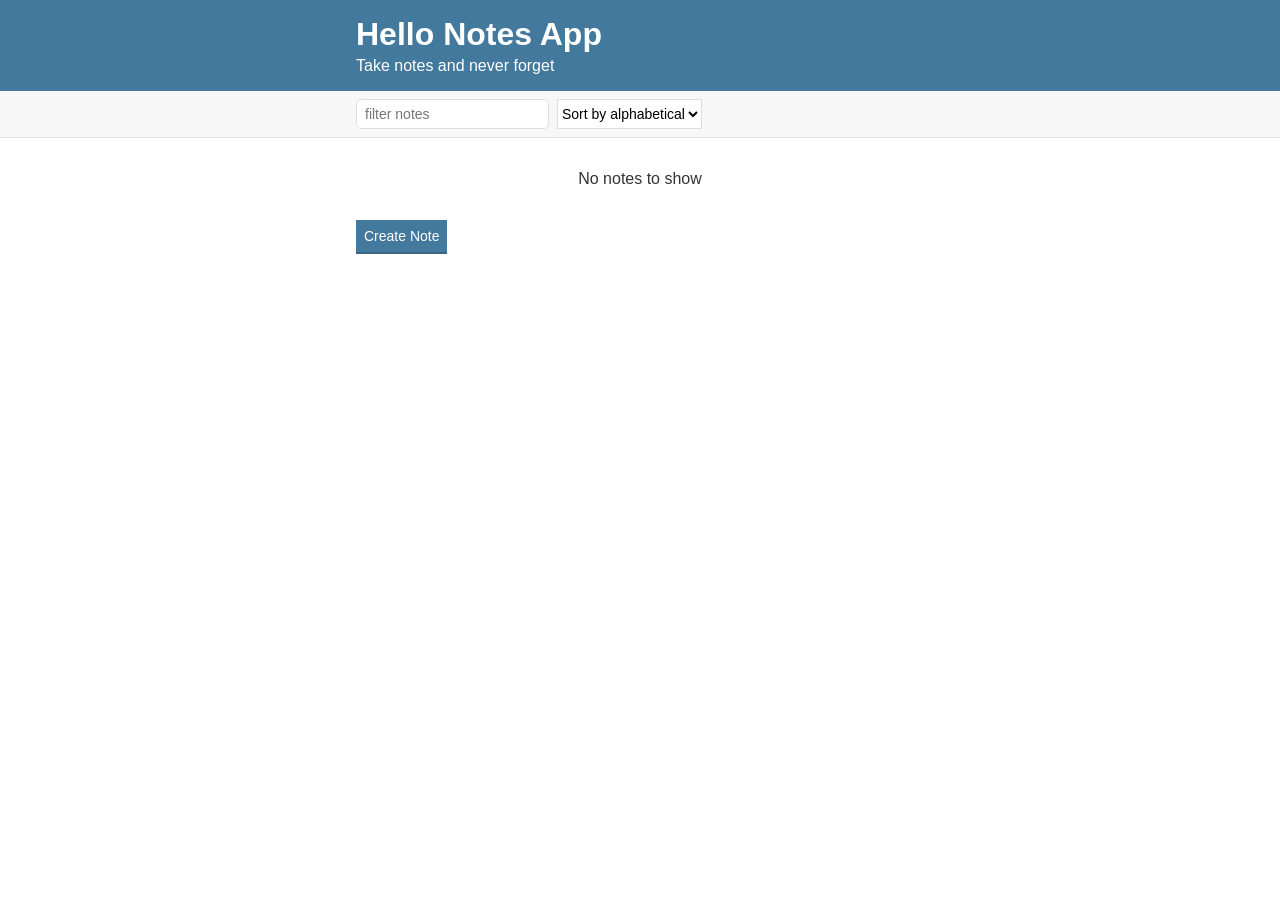
<file: index.html>
<!DOCTYPE html>
<html lang="en">

<head>
    <title>Notes App</title>
    <link rel="stylesheet" href="styles.css">
</head>

<body>
    <header class="header">
        <div class="container">
            <h1 class="header__title">Hello Notes App</h1>
            <h2 class="header__subtitle">Take notes and never forget</h2>
        </div>
    </header>
    <div class="actions">
        <div class="actions__container">
            <input id="search-text" type="text" class="input" placeholder="filter notes">
            <select id="filter-by" class="dropdown">
                <option value="alphabetical">Sort by alphabetical</option>
            </select>
        </div>
    </div>

    <div class="container">
        <div id="notes"></div>
        <button id="create-note" class="button">Create Note</button>
    </div>

    <script src="notes-functions.js"></script>
    <script src="notes--app.js"></script>
</body>

</html>
</file>
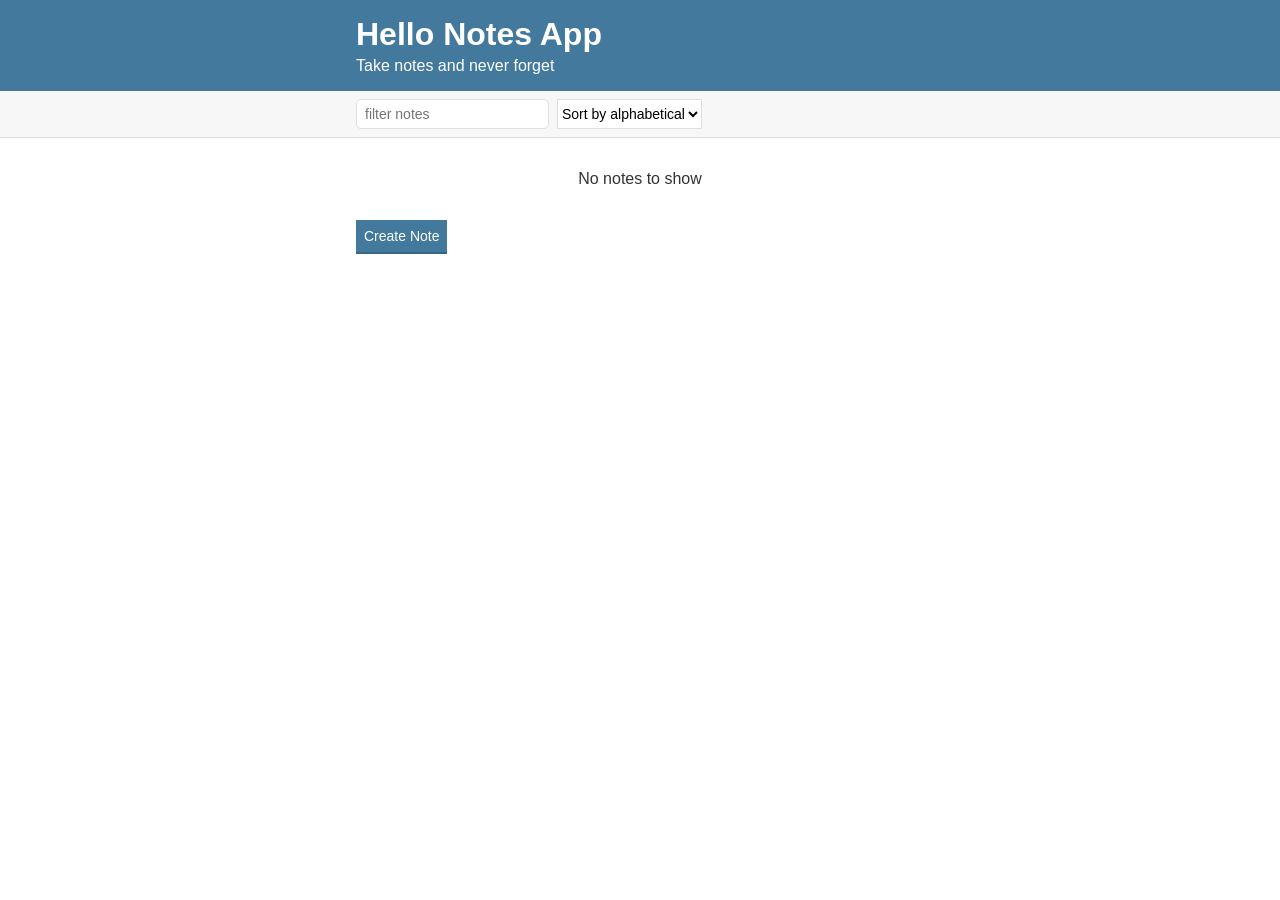
<file: edit.html>
<!DOCTYPE html>

<html>

<head>
    <link rel="stylesheet" href="styles.css">
</head>

<body>
    <div class="header">
        <div class="container">
            <h1 class="header__title">Hello Notes App</h1>
            <h2 class="header__subtitle">Take notes and never forget</h2>
        </div>
    </div>
    <div class="actions">
        <div class="actions__container actions__container--spaced">
            <a href="./index.html">Home</a>
        </div>
    </div>

    <div class="container">
        <input id="note-title" class="title-input" placeholder="Note title">
        <textarea id="note-body" class="body-input" placeholder="Enter note text"></textarea>
        <button id="remove-note" class="button button--secondary">Remove note</button>
    </div>

    <script src="notes-functions.js"></script>
    <script src="notes-edit.js"></script>
</body>

</html>
</file>
<file: styles.css>
/* Base Styles */

* {
    box-sizing: border-box;
    margin: 0;
    padding: 0;
}

html {
    font-size: 62.5%;
}

body {
    color: #333333;
    font-family: Helvetica, Arial, sans-serif;
    font-size: 1.6rem;
}

button {
    cursor: pointer;
}

a {
    color: #396684;
}

/* Container */

.container {
    max-width: 60rem;
    margin: 0 auto;
    padding: 0 1.6rem;
}

/* Header */

.header {
    background: #43799c;
    color: white;
    padding: 1.6rem 0;
}

.header__title {
    font-size: 3.2rem;
    margin-bottom: .4rem;
}

.header__subtitle {
    font-size: 1.6rem;
    font-weight: 300;
}

/* Actions Bar */

.actions {
    background-color: #F7F7F7;
    border-bottom: 1px solid #dedfe0;
    padding: .8rem
}

.actions__container {
    align-items: center;
    display: flex;
    max-width: 60rem;
    margin: 0 auto;
    min-height: 3rem;
    padding: 0 1.6rem;
}

.actions__container--spaced {
    justify-content: space-between
}

/* Form Inputs */

.input {
    border: 1px solid #DEDFE0;
    border-radius: 5px;
    font-size: 1.4rem;
    font-weight: 300;
    height: 3rem;
    margin-right: .8rem;
    padding: .4rem .8rem;
}

.dropdown {
    border-radius: 0;
    border: 1px solid #DEDFE0;
    background: white;
    font-size: 1.4rem;
    font-weight: 300;
    height: 3rem;
    margin-right: .8rem;
}

.button {
    background: #43799c;
    border: none;
    border-bottom: 2px solid #396684;
    color: white;
    font-size: 1.4rem;
    font-weight: 300;
    padding: .8rem;
    transition: background .3s ease;
}

.button:hover {
    background: #396684;
}

.button--secondary {
    background: #888888;
    border-bottom: 2px solid #717171;
}

.button--secondary:hover {
    background: #6E6E6E;
}

/* Note editor */

.title-input {
    border: 1px solid #DEDFE0;
    font-size: 2rem;
    font-weight: 300;
    display: block;
    margin: 2.4rem 0;
    padding: .8rem;
    width: 100%;
}

.body-input {
    border: 1px solid #DEDFE0;
    font-family: inherit;
    font-size: 1.6rem;
    font-weight: 300;
    display: block;
    margin: 2.4rem 0;
    min-height: 15rem;
    padding: .8rem;
    width: 100%;
}

/* Note List Item */

.list-item {
    text-decoration: none;
    color: #333333;
    background: #F7F7F7;
    border: 1px solid #dedfe0;
    margin: 1.6rem 0;
    padding: 1.6rem;
    display: block;
    transition: background .3s ease;
}

.list-item:hover {
    background: #eeeeee;
}

.list-item__title {
    font-size: 1.8rem;
    margin-bottom: .4rem
}

.list-item__subtitle {
    color: #666;
    font-size: 1.4rem;
    font-weight: 300;
    font-style: italic;
}

.empty-message {
    text-align: center;
    margin: 3.2rem 0;
}
</file>
